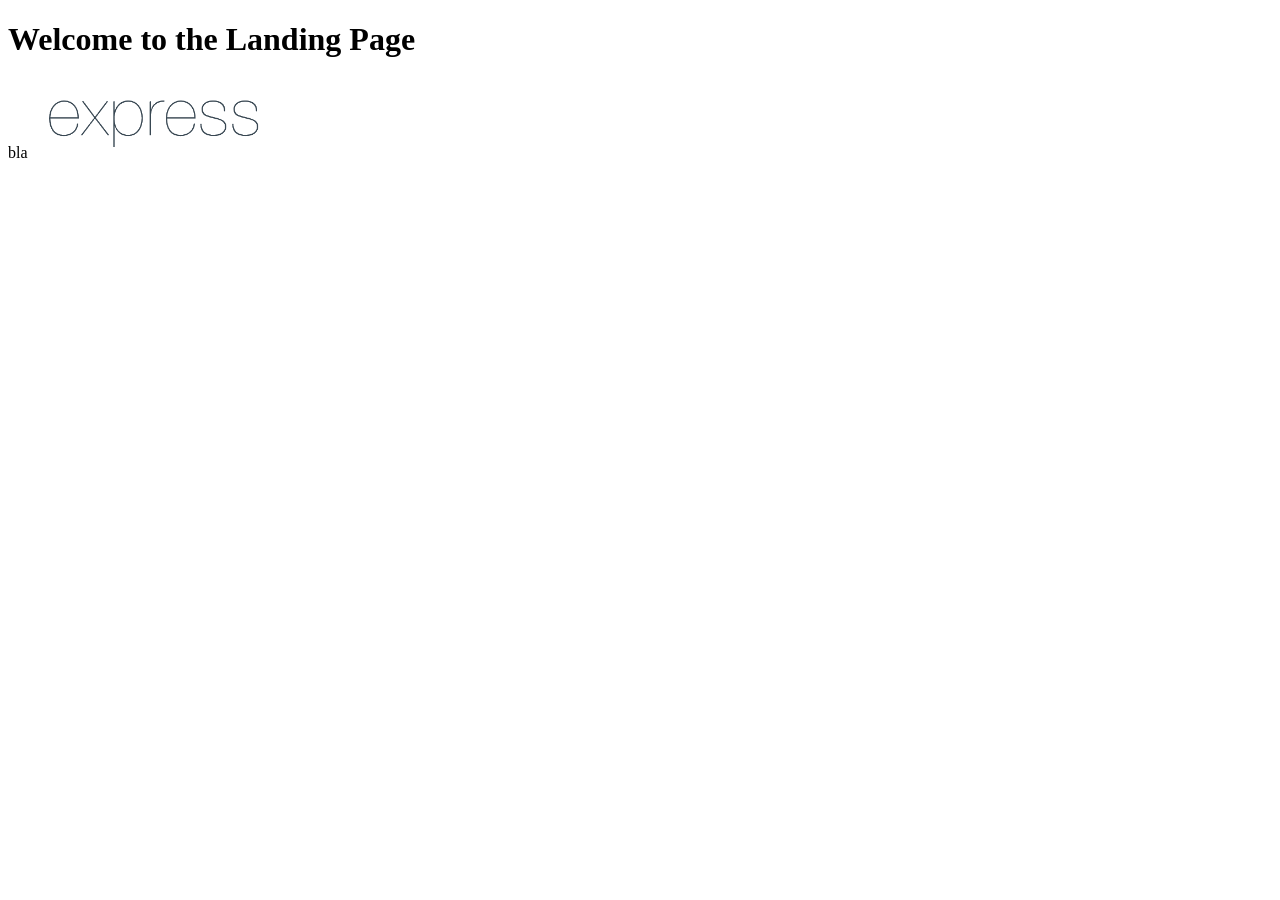
<file: Beispiele/peralty_express2/static/index.html>
<!DOCTYPE html>
<html>
    <head>
        <meta charset="UTF-8">
        <title>Hello Express</title>
    </head>
    <body>

        <h1>Welcome to the Landing Page</h1> bla

        <a title="expressjs developers / Public domain" href="https://commons.wikimedia.org/wiki/File:Expressjs.png">
            <img width="256" alt="Expressjs" src="images/Expressjs.png">
        </a>
    </body>

</html>
</file>
